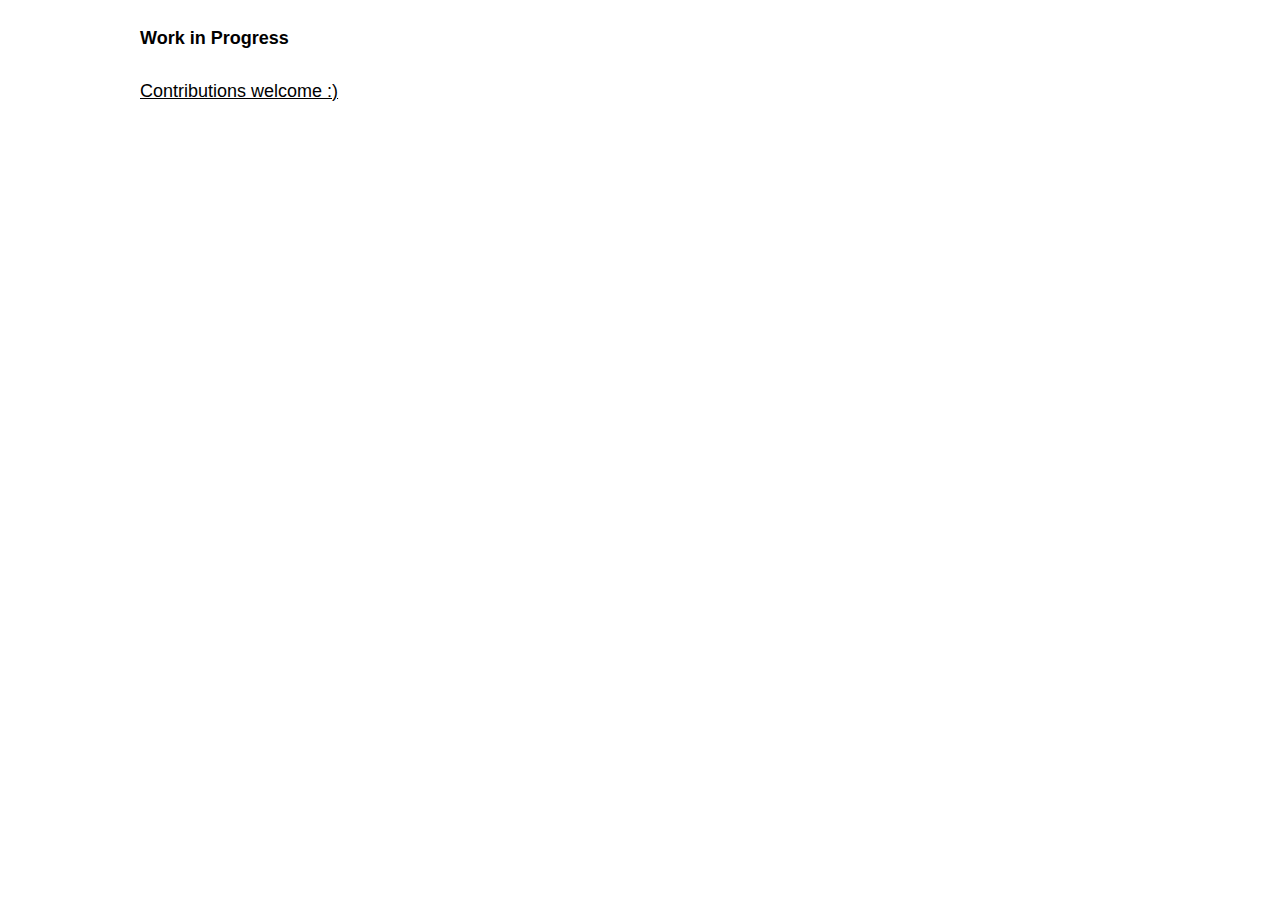
<file: server/assets/index.html>
<?xml version="1.0" encoding="utf-8"?>
<!DOCTYPE html PUBLIC "-//W3C//DTD XHTML 1.0 Strict//EN"
 "http://www.w3.org/TR/xhtml1/DTD/xhtml1-strict.dtd">
<html xmlns="http://www.w3.org/1999/xhtml" lang="en" xml:lang="en">
  <head>
    <meta http-equiv="Content-Type" content="text/html;charset=utf-8" />
    <meta name="viewport" content="width=device-width, initial-scale=1" />
    <meta name="description" content="Version control for dotfiles">
    <link rel="stylesheet" type="text/css" href="style.css" />
    <title>Dotfilehub</title>
  </head>
  <body>
    <h4>Work in Progress</h4>
    <a href="https://github.com/knoebber/dotfile">Contributions welcome :)</a>
  </body>
</html>
</file>
<file: server/assets/style.css>
/* See base.tmpl for variables */

html {
    box-sizing: border-box;
    font-size: 18px;
    background: var(--background);
    line-height: 1.6;
    font-family: Roboto, Arial, sans-serif;
    padding-bottom: 1rem;
}

body {
    max-width: 1000px;
    margin: auto;
}

main {
    margin-top: 2rem;
}

*,
*:before,
*:after {
    box-sizing: inherit;
}

button, a, h1, h2, h3, h4, label, strong, th, legend {
    color: var(--headline);
}

i, em, p, li, pre, code, td, textarea, input {
    color: var(--paragraph);
}

a:hover, .active {
    color: var(--highlight);
}

h1 > a {
    text-decoration: none;
}

nav {
    display: flex;
    flex-direction: row;
    border-bottom: solid 3px var(--secondary);
    font-size: 1.3rem;
}

nav > a:nth-child(3) {
    /* Pushes everything after this child to the right nav. */
    margin-left: auto;
}

nav > a {
    text-decoration: none;
    padding: 1rem;
}

button {
    background-color: var(--highlight);
    font-weight: 500;
    cursor: pointer;
    padding: 10px;
    border: solid 1px var(--highlight);
    border-radius: 3px;
    font-size: 1.05rem;
}

button:hover {
    box-shadow: 0 5px 15px -10px rgba(31, 18, 53, 0.6)
}

form:not(.inline) {
    display: grid;
    max-width: 500px;
    gap: 1rem;
}

form > label, form > button {
    min-width: 100px;
    grid-column: 1;
}

form > input, form > textarea, form > select {
    grid-column: 2 / 4;
}

input {
    font-size: 1.1rem;
}

input, textarea, pre, code {
    background-color: var(--main);
}

pre, code {
    font-family: source-code-pro, Menlo, Monaco, Consolas, Courier New, monospace;
    border-radius: 3px;
}

pre {
    padding: 10px;
    margin-top: 0;
    overflow: auto;
    border: solid 1px var(--paragraph);
}

table {
    min-width: 800px;
    width: 100%;
}

th, td {
    letter-spacing: 1px;
}


th {
    text-align: left;
    padding-bottom: 1rem;
}

td {
    max-width: 100px;
    overflow: hidden;
    text-overflow: ellipsis;
    white-space: nowrap;
}

ins {
    color: green;
}

del {
    color: red;
}

.flash-error, .flash-success {
    padding: 1rem;
    border-radius: 3px;
}

.flash-success, .success {
    background: var(--highlight);
    border: solid 1px var(--highlight);
}

.flash-error, .danger {
    background: var(--tertiary);
    border: solid 1px var(--tertiary);
}

.flex-between {
    display: flex;
    justify-content: space-between;
    align-items: end;
}

.table-wrapper {
    overflow: auto;
}

.table-controls {
    text-align: right;
}

.file-controls {
    /* Applied to div placed above a <pre> element */
    border-top: solid 1px var(--paragraph);
    border-left: solid 1px var(--paragraph);
    border-right: solid 1px var(--paragraph);
    border-radius: 3px 3px 0 0;
    align-items: center;
    padding-left: 1rem;
    padding-right: 1rem;
}

.file-controls > form {
    margin: 0;
    align-items: center;
}

.file-controls button {
    min-width: unset;
    padding: 0 1rem 0 1rem;
    margin-left: 1rem;
}

.file-content {
    border-radius: 0 0 3px 3px;
}

@media (min-width: 1051px) {
    /* Break point for desktop views */
    html {
	/* Create a margin the size of the scroll bar.
	 * Prevents layout from jumping between pages with and without vertical scroll bar */
	margin-left: calc(100vw - 100%);
    }
}


@media (max-width: 1050px) {
    /* Break point of when nav bar takes most of the screen up */
    body {
	margin: 0 2rem 1rem 2rem;
    }

    main {
	margin: unset;
    }
}

@media (max-width: 600px) {
    /* Break point for mobile views */
    body {
	margin: .5rem;
    }

    form > input, form > textarea, form > select {
	grid-column: 1;
    }

    nav {
	flex-direction: column;
	align-items: center;
	letter-spacing: 2px;
    }

    nav > a {
	padding: 0;
    }

    nav > a:nth-child(3) {
	margin-left: unset;
    }

    .file-controls {
	flex-direction: column;
    }
}
</file>
